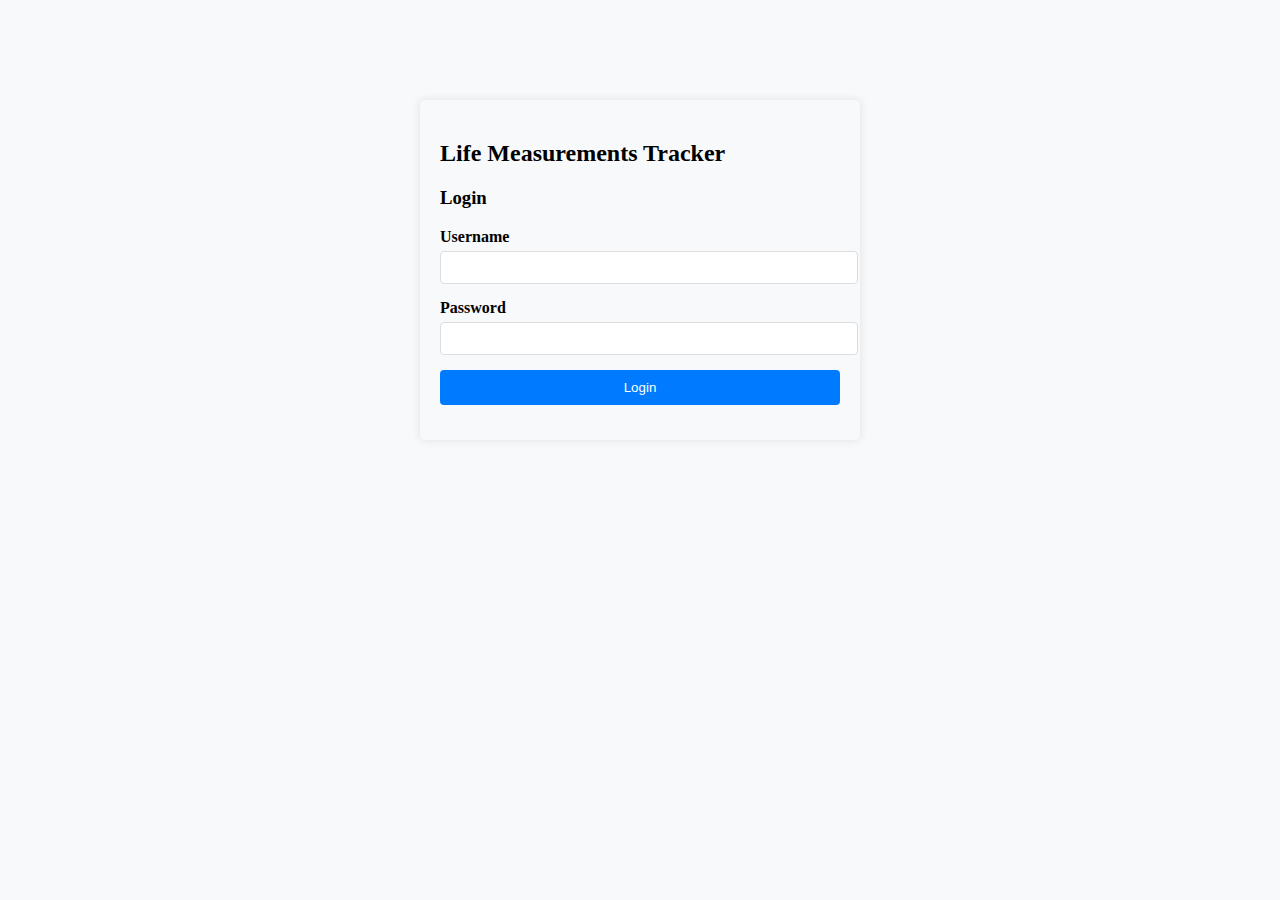
<file: web/login.html>
<!DOCTYPE html>
<html lang="en">
<head>
    <meta charset="UTF-8">
    <meta name="viewport" content="width=device-width, initial-scale=1.0">
    <title>Life Measurements Tracker - Login</title>
    <link rel="stylesheet" href="styles.css">
    <style>
        .login-container {
            max-width: 400px;
            margin: 100px auto;
            padding: 20px;
            background-color: #f8f9fa;
            border-radius: 5px;
            box-shadow: 0 0 10px rgba(0, 0, 0, 0.1);
        }
        .form-group {
            margin-bottom: 15px;
        }
        .form-group label {
            display: block;
            margin-bottom: 5px;
            font-weight: bold;
        }
        .form-group input {
            width: 100%;
            padding: 8px;
            border: 1px solid #ddd;
            border-radius: 4px;
        }
        .form-group button {
            width: 100%;
            padding: 10px;
            background-color: #007bff;
            color: white;
            border: none;
            border-radius: 4px;
            cursor: pointer;
        }
        .form-group button:hover {
            background-color: #0069d9;
        }
        .error-message {
            color: #dc3545;
            margin-top: 10px;
            display: none;
        }
    </style>
</head>
<body>
    <div class="login-container">
        <h2>Life Measurements Tracker</h2>
        <h3>Login</h3>
        <div id="error-message" class="error-message">
            Invalid username or password
        </div>
        <form id="login-form">
            <div class="form-group">
                <label for="username">Username</label>
                <input type="text" id="username" name="username" required>
            </div>
            <div class="form-group">
                <label for="password">Password</label>
                <input type="password" id="password" name="password" required>
            </div>
            <div class="form-group">
                <button type="submit">Login</button>
            </div>
        </form>
    </div>

    <script>
        document.getElementById('login-form').addEventListener('submit', async function(e) {
            e.preventDefault();
            
            const username = document.getElementById('username').value;
            const password = document.getElementById('password').value;
            const errorMessage = document.getElementById('error-message');
            
            try {
                // Create form data for token request
                const formData = new FormData();
                formData.append('username', username);
                formData.append('password', password);
                
                // Send token request
                const response = await fetch('/api/token', {
                    method: 'POST',
                    body: formData
                });
                
                if (!response.ok) {
                    // Show error message
                    errorMessage.style.display = 'block';
                    return;
                }
                
                // Parse token response
                const data = await response.json();
                
                // Store token in local storage
                localStorage.setItem('access_token', data.access_token);
                
                // Redirect to main page
                window.location.href = '/';
            } catch (error) {
                console.error('Login error:', error);
                errorMessage.style.display = 'block';
            }
        });
    </script>
</body>
</html>
</file>
<file: web/styles.css>
/* Main styles */
body {
    background-color: #f8f9fa;
}

.page {
    display: none;
}

.page.active {
    display: block;
}

/* Card styling */
.card {
    border-radius: 8px;
    box-shadow: 0 2px 4px rgba(0, 0, 0, 0.05);
    margin-bottom: 20px;
}

.template-card {
    height: 100%;
    transition: transform 0.2s;
}

.template-card:hover {
    transform: translateY(-5px);
    box-shadow: 0 4px 8px rgba(0, 0, 0, 0.1);
}

/* Dashboard Charts */
.chart-container {
    position: relative;
    height: 300px;
    margin-bottom: 20px;
}

.stat-card {
    text-align: center;
    padding: 15px;
}

.stat-value {
    font-size: 24px;
    font-weight: bold;
    margin: 10px 0;
}

.stat-label {
    color: #6c757d;
    font-size: 14px;
}

/* Custom form styling */
.form-control:focus, .form-select:focus {
    border-color: #0d6efd;
    box-shadow: 0 0 0 0.25rem rgba(13, 110, 253, 0.25);
}

/* Navbar active link */
.navbar-nav .nav-link.active {
    font-weight: bold;
}

/* Time filter buttons */
.time-filter.active {
    background-color: #0d6efd;
    color: white;
}

/* Template value definitions */
.value-definition {
    position: relative;
    border: 1px solid #dee2e6;
}

.value-definition .remove-value-btn {
    transition: opacity 0.2s;
}

.value-definitions-container .value-definition:only-child .remove-value-btn {
    opacity: 0.5;
    pointer-events: none;
}

/* Responsive adjustments */
@media (max-width: 768px) {
    .btn-group {
        display: grid;
        grid-template-columns: 1fr 1fr;
        gap: 5px;
    }
    
    .stat-card {
        margin-bottom: 15px;
    }
}

/* Measurement table */
#measurements-table td {
    vertical-align: middle;
}

.measurement-values-display {
    margin: 0;
    padding: 0;
    list-style: none;
}

.measurement-values-display li {
    margin-bottom: 5px;
}

/* Animations */
.fade-in {
    animation: fadeIn 0.3s;
}

@keyframes fadeIn {
    from { opacity: 0; }
    to { opacity: 1; }
}
</file>
